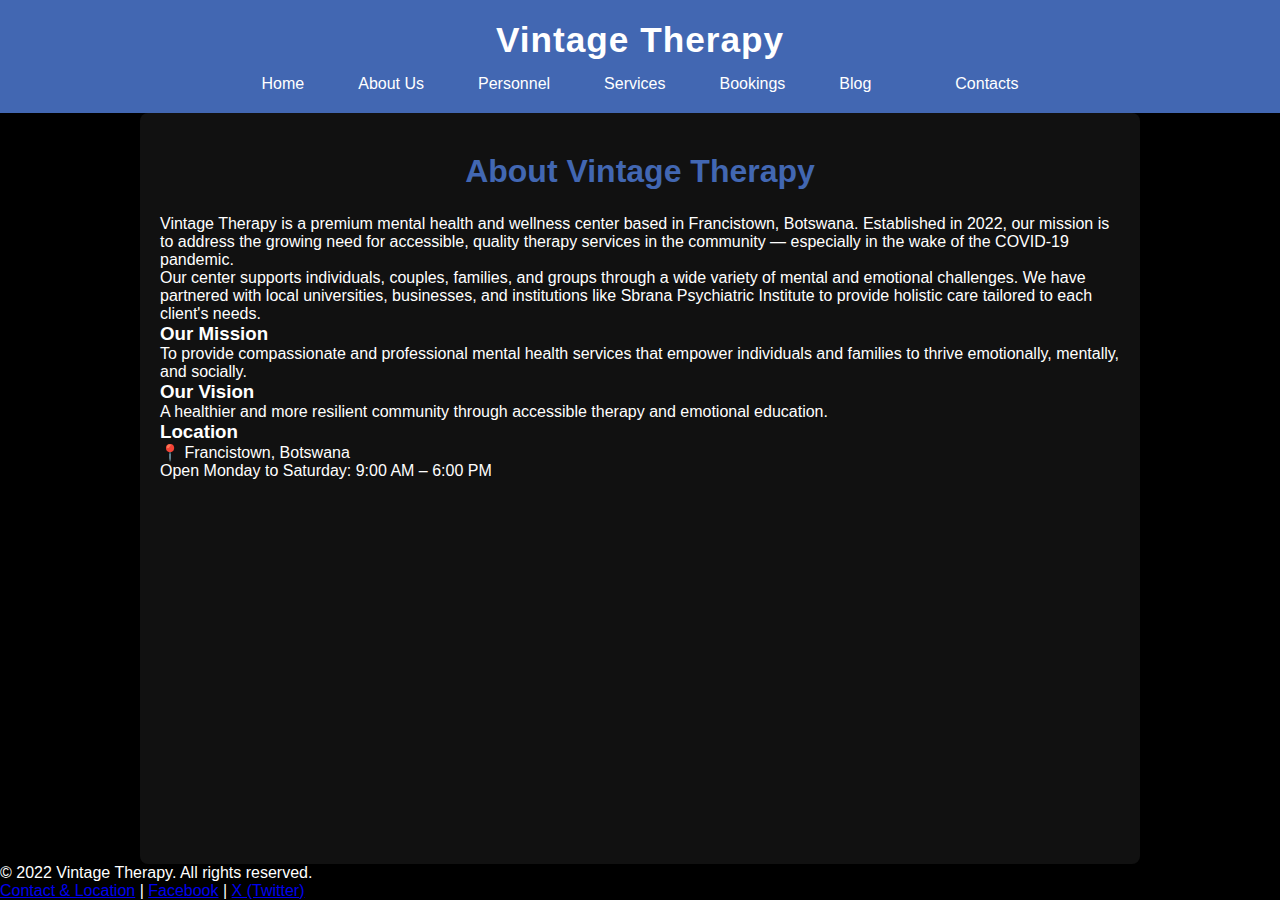
<file: about-us.html>
<!DOCTYPE html>
<html lang="en">
<head>
    <meta charset="UTF-8" />
    <meta name="viewport" content="width=device-width, initial-scale=1.0"/>
    <title>Vintage Therapy | About Us</title>
    <link rel="stylesheet" href="css/style.css" />
</head>
<body>

<header>
    <div class="logo">
        <h1>Vintage Therapy</h1>
    </div>
	<nav>
     <ul>
        <li><a href="index.html">Home</a></li>
        <li><a href="about-us.html">About Us</a></li>
        <li><a href="personnel.html">Personnel</a></li>
        <li><a href="services.html">Services</a></li>
        <li><a href="bookings.html">Bookings</a></li>
        <li><a href="blog.html">Blog</a></li><li>
		<li><a href="contacts.html">Contacts</a></li>
		
     </ul>
    </nav>
 
</header>
    
<main>
    <h2>About Vintage Therapy</h2>
    <section class="about-section">
        <p>
            Vintage Therapy is a premium mental health and wellness center based in Francistown, Botswana. Established in 2022, our mission is to address the growing need for accessible, quality therapy services in the community — especially in the wake of the COVID-19 pandemic.
        </p>
        <p>
            Our center supports individuals, couples, families, and groups through a wide variety of mental and emotional challenges. We have partnered with local universities, businesses, and institutions like Sbrana Psychiatric Institute to provide holistic care tailored to each client's needs.
        </p>

        <h3>Our Mission</h3>
        <p>
            To provide compassionate and professional mental health services that empower individuals and families to thrive emotionally, mentally, and socially.
        </p>

        <h3>Our Vision</h3>
        <p>
            A healthier and more resilient community through accessible therapy and emotional education.
        </p>   

        <h3>Location</h3>
        <p>
            📍 Francistown, Botswana<br />
            Open Monday to Saturday: 9:00 AM – 6:00 PM
        </p>
    </section>
</main>

<footer>
    
    <p>&copy; 2022 Vintage Therapy. All rights reserved.</p>
    <p>
        <a href="contacts.html">Contact & Location</a> |
        <a href="https://facebook.com/vintagetherapy" target="_blank">Facebook</a> |
        <a href="https://x.com/vintagetherapy" target="_blank">X (Twitter)</a>
    </p>
</footer>

</body>
</html>
</file>
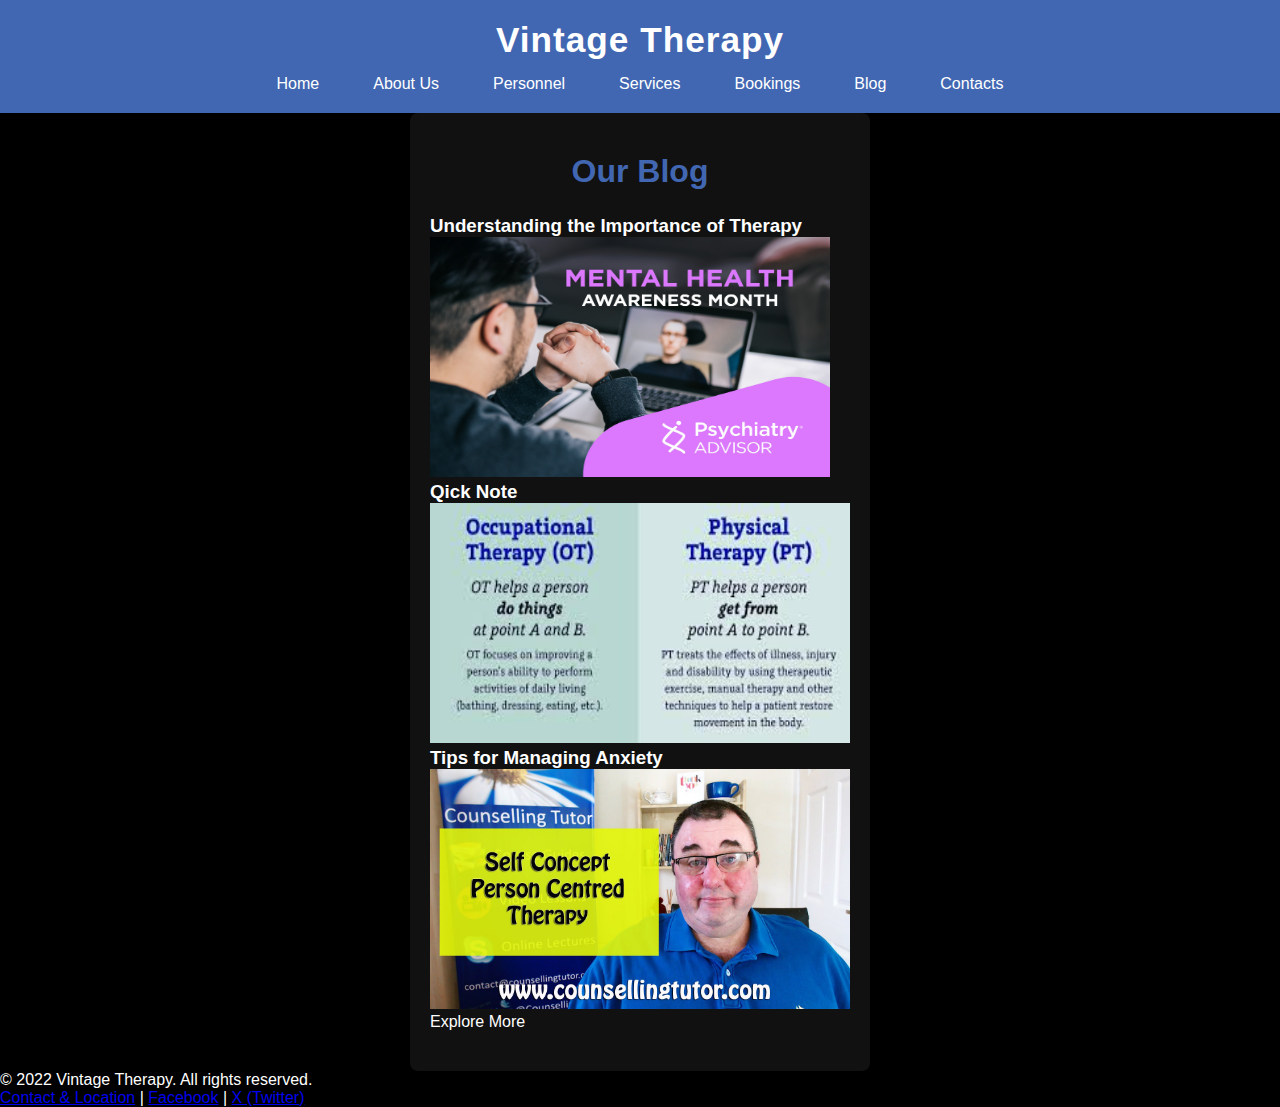
<file: blog.html>
<!DOCTYPE html>
<html lang="en">
<head>
    <meta charset="UTF-8" />
    <meta name="viewport" content="width=device-width, initial-scale=1.0" />
    <title>Vintage Therapy | Blog</title>
    <link rel="stylesheet" href="css/style.css" />
</head>
<body>

<header>
    <div class="logo">
        <h1>Vintage Therapy</h1>
    </div>
    <nav>
       <ul>
        <li><a href="index.html">Home</a></li>
        <li><a href="about-us.html">About Us</a></li>
        <li><a href="personnel.html">Personnel</a></li>
        <li><a href="services.html">Services</a></li>
        <li><a href="bookings.html">Bookings</a></li>
        <li><a href="blog.html">Blog</a></li>
		<li><a href="contacts.html">Contacts</a></li
		
      </ul>
    </nav>

</header>

<main>
    <h2>Our Blog</h2>
    <article>
        <h3>Understanding the Importance of Therapy</h3>
		      <img src="images/ad222.jpg" width=" 400" height=" 240" alt="ad 222">
              
			  <h3>Qick Note</h3>
              
			  <img src="images/ad9.jpg" width=" 420" height=" 240" alt="ad 9">
    </article>

    <article>
        <h3>Tips for Managing Anxiety</h3>
		
		<img src="images/ad10.jpg" width=" 420" height=" 240" alt="ad 10">
        <p>Explore More</p>
    </article>
</main>
<footer>
    <p>&copy; 2022 Vintage Therapy. All rights reserved.</p>
    <p>
        <a href="contacts.html">Contact & Location</a> |
        <a href="https://facebook.com/vintagetherapy" target="_blank">Facebook</a> |
        <a href="https://x.com/vintagetherapy" target="_blank">X (Twitter)</a>
    </p>
</footer>


</body>


</html>
</file>
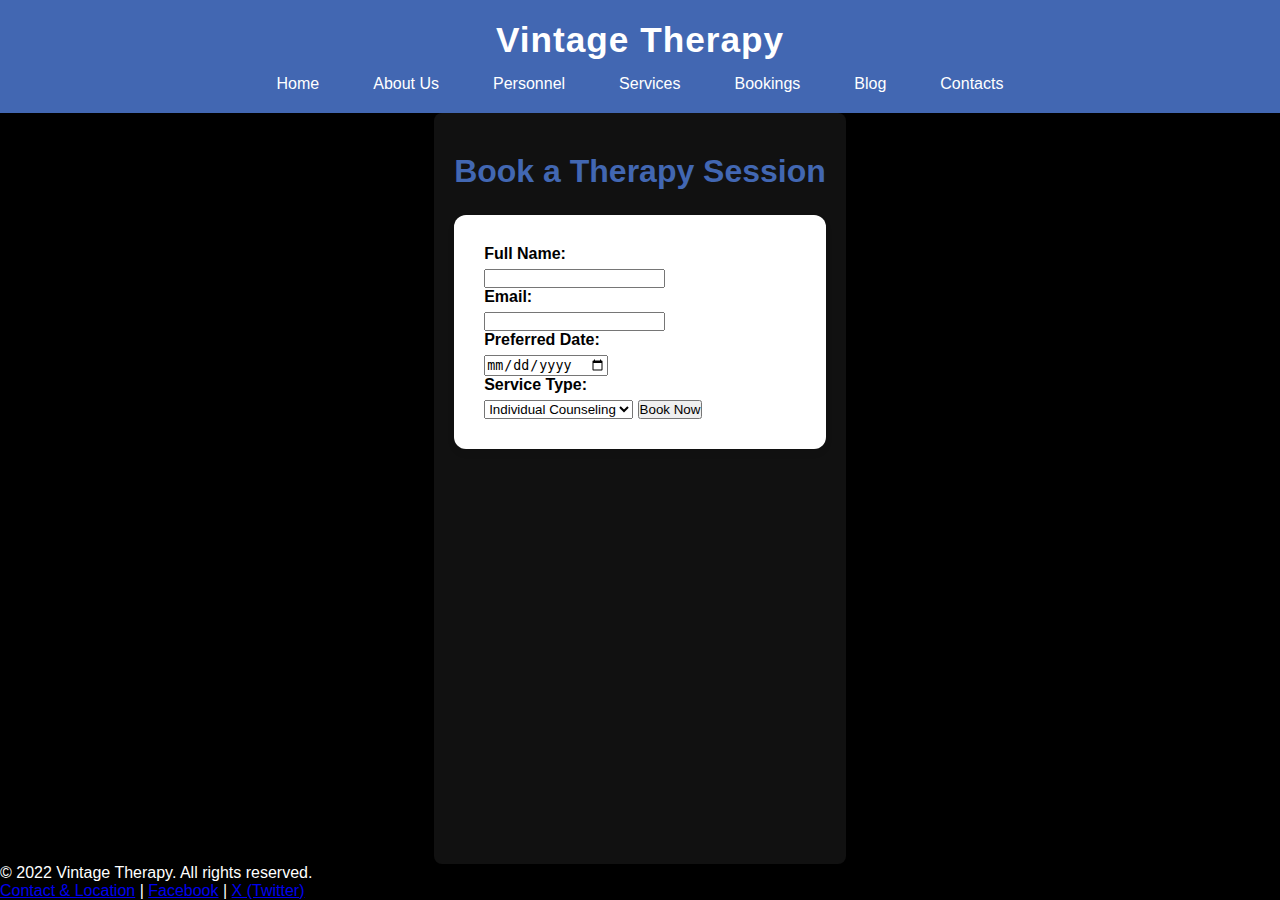
<file: bookings.html>
<!DOCTYPE html>
<html lang="en">
<head>
    <meta charset="UTF-8" />
    <meta name="viewport" content="width=device-width, initial-scale=1.0" />
    <title>Vintage Therapy | Bookings</title>
    <link rel="stylesheet" href="css/style.css" />
</head>
<body>

<header>
    <div class="logo">
        <h1>Vintage Therapy</h1>
    </div>
    <nav>
       <ul>
        <li><a href="index.html">Home</a></li>
        <li><a href="about-us.html">About Us</a></li>
        <li><a href="personnel.html">Personnel</a></li>
        <li><a href="services.html">Services</a></li>
        <li><a href="bookings.html">Bookings</a></li>
        <li><a href="blog.html">Blog</a></li>
		<li><a href="contacts.html">Contacts</a></li>
		
      </ul>
    </nav>

</header>

<main>
    <h2>Book a Therapy Session</h2>
    <form action="submit-booking.php" method="post">
        <label for="name">Full Name:</label>
        <input type="text" id="name" name="name" required />

        <label for="email">Email:</label>
        <input type="email" id="email" name="email" required />

        <label for="date">Preferred Date:</label>
        <input type="date" id="date" name="date" required />

        <label for="service">Service Type:</label>
        <select id="service" name="service">
            <option value="individual">Individual Counseling</option>
            <option value="family">Family Therapy</option>
            <option value="group">Group Therapy</option>
        </select>

        <button type="submit">Book Now</button>
    </form>
</main>
<footer>
    <p>&copy; 2022 Vintage Therapy. All rights reserved.</p>
    <p>
        <a href="contacts.html">Contact & Location</a> |
        <a href="https://facebook.com/vintagetherapy" target="_blank">Facebook</a> |
        <a href="https://x.com/vintagetherapy" target="_blank">X (Twitter)</a>
    </p>
</footer>

</body>

</html>
</file>
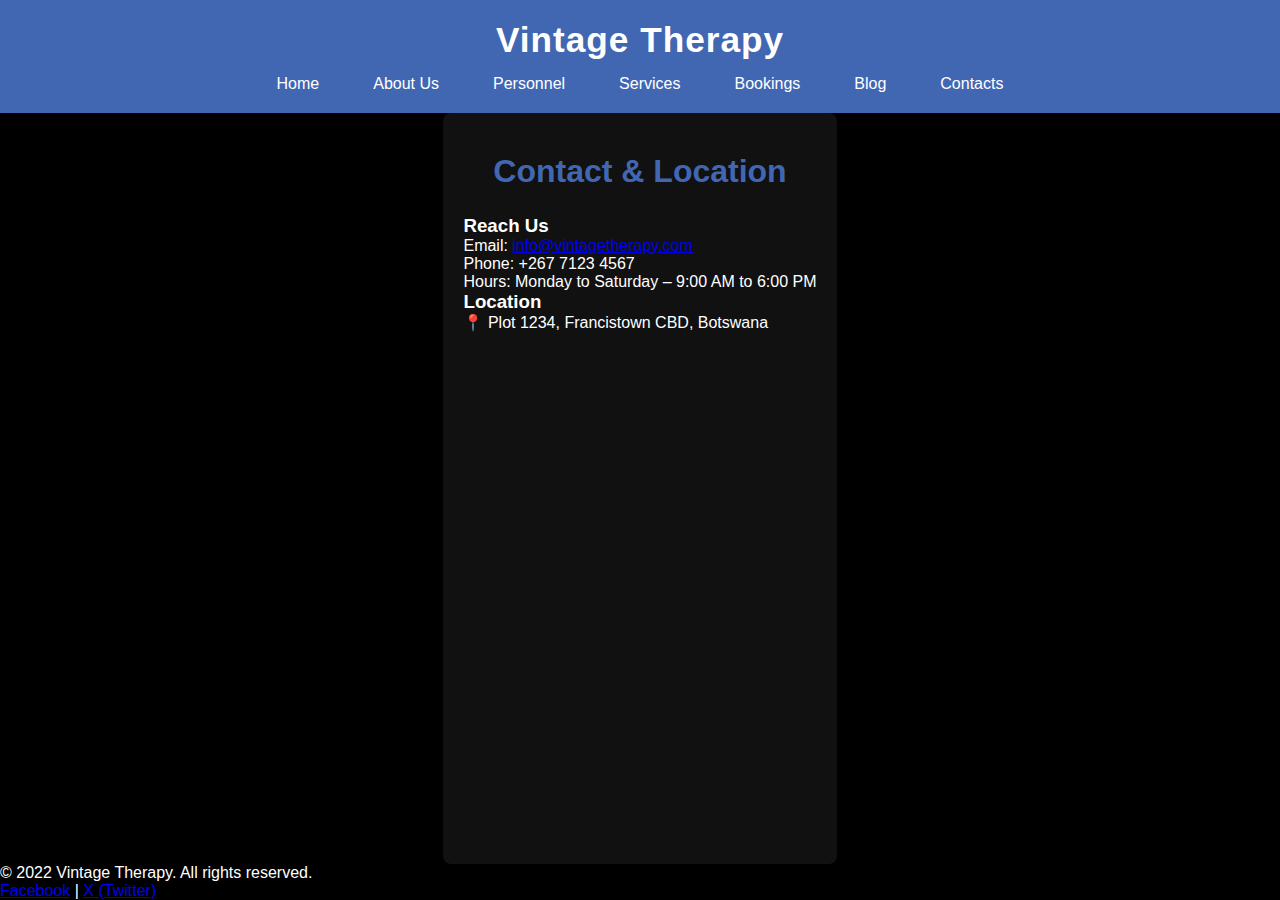
<file: contacts.html>
<!DOCTYPE html>
<html lang="en">
<head>
    <meta charset="UTF-8" />
    <meta name="viewport" content="width=device-width, initial-scale=1.0"/>
    <title>Vintage Therapy | Contacts</title>
    <link rel="stylesheet" href="css/style.css" />
</head>
<body>

<header>
    <div class="logo">
        <h1>Vintage Therapy</h1>
    </div>
    <nav>
        <ul>
            <li><a href="index.html">Home</a></li>
            <li><a href="about-us.html">About Us</a></li>
            <li><a href="personnel.html">Personnel</a></li>
            <li><a href="services.html">Services</a></li>
            <li><a href="bookings.html">Bookings</a></li>
            <li><a href="blog.html">Blog</a></li>
            <li><a href="contacts.html">Contacts</a></li>
        </ul>
    </nav>
</header>

<main>
    <h2>Contact & Location</h2>

    <section class="about-section">
        <h3>Reach Us</h3>
        <p>Email: <a href="mailto:info@vintagetherapy.com">info@vintagetherapy.com</a></p>
        <p>Phone: +267 7123 4567</p>
        <p>Hours: Monday to Saturday – 9:00 AM to 6:00 PM</p>

        <h3>Location</h3>
        <p>📍 Plot 1234, Francistown CBD, Botswana</p>

        <iframe 
            src="https://www.google.com/maps?q=Francistown,Botswana&output=embed" 
            width="100%" 
            height="300" 
            style="border:0;" 
            allowfullscreen="" 
            loading="lazy">
        </iframe>
    </section>
</main>

<footer>
    <p>&copy; 2022 Vintage Therapy. All rights reserved.</p>
    <p>
        <a href="https://facebook.com/vintagetherapy" target="_blank">Facebook</a> |
        <a href="https://x.com/vintagetherapy" target="_blank">X (Twitter)</a>
    </p>
</footer>

</body>
</html>
</file>
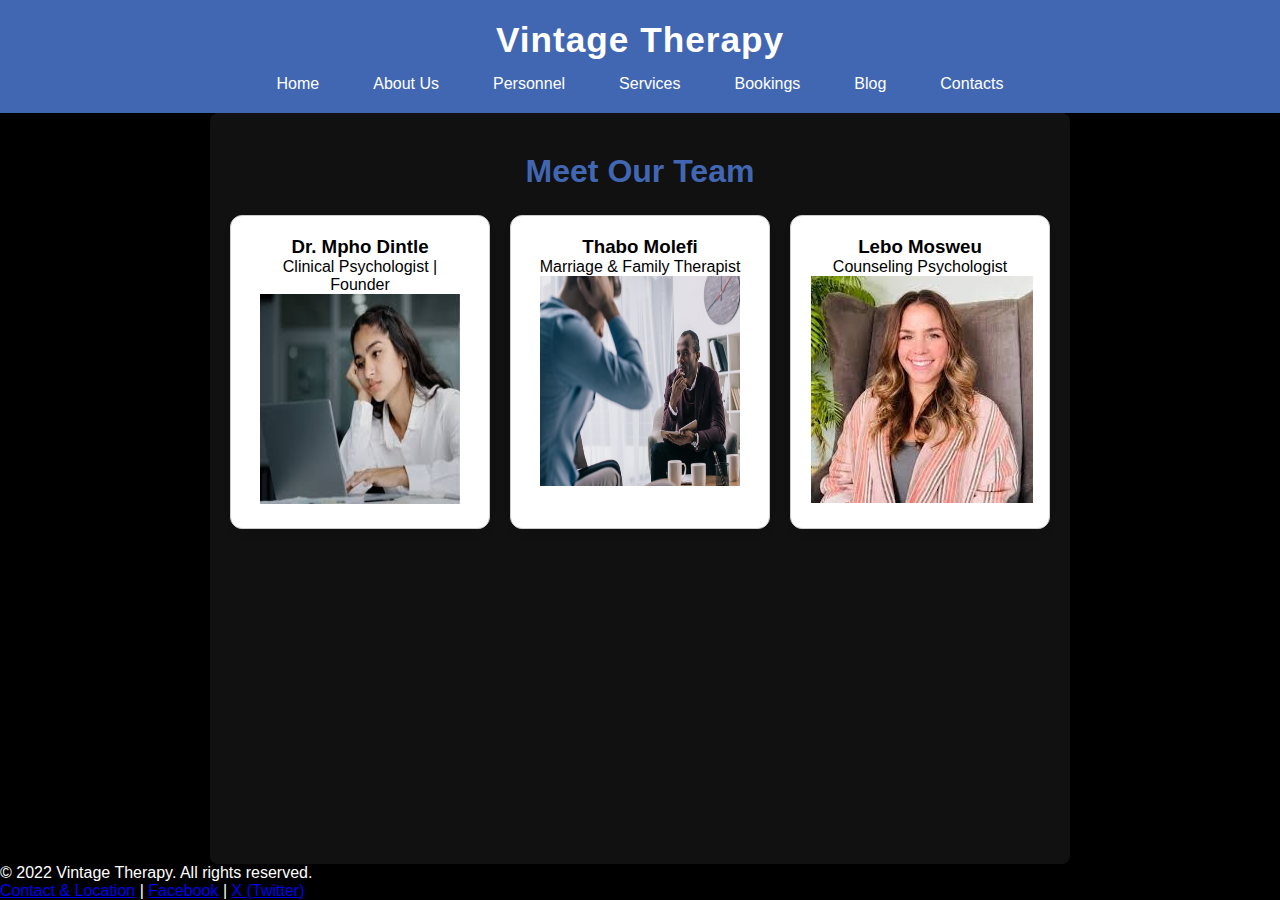
<file: Personnel.html>
<!DOCTYPE html>
<html lang="en">
<head>
    <meta charset="UTF-8">
    <meta name="viewport" content="width=device-width, initial-scale=1.0">
    <title>Vintage Therapy | Personnel</title>
    <link rel="stylesheet" href="css/style.css">
</head>
<body>

<header>
    <div class="logo">
        <h1>Vintage Therapy</h1>
    </div>
    <nav>
      <ul>
        <li><a href="index.html">Home</a></li>
        <li><a href="about-us.html">About Us</a></li>
        <li><a href="personnel.html">Personnel</a></li>
        <li><a href="services.html">Services</a></li>
        <li><a href="bookings.html">Bookings</a></li>
        <li><a href="blog.html">Blog</a></li>
        <li><a href="contacts.html">Contacts</a></li>
     </ul>
   </nav>
</header>

<main>
    <h2>Meet Our Team</h2>
    <div class="team">
        <div class="member">
            <h3>Dr. Mpho Dintle</h3>
            <p>Clinical Psychologist | Founder</p>
            <img src="images/ad4.jpg" width="200" height="210" alt="ad 4">
        </div>
        <div class="member">
            <h3>Thabo Molefi</h3>
            <p>Marriage & Family Therapist</p>
            <img src="images/ad25.jpg" width="200" height="210" alt="ad 25">
        </div>
        <div class="member">
            <h3>Lebo Mosweu</h3>
            <p>Counseling Psychologist</p>
            <img src="images/ad7.jpg" alt="ad 7">
        </div>
    </div>
</main>

<footer>
    <p>&copy; 2022 Vintage Therapy. All rights reserved.</p>
    <p>
        <a href="contacts.html">Contact & Location</a> |
        <a href="https://facebook.com/vintagetherapy" target="_blank">Facebook</a> |
        <a href="https://x.com/vintagetherapy" target="_blank">X (Twitter)</a>
    </p>
</footer>

</body>
</html>
</file>
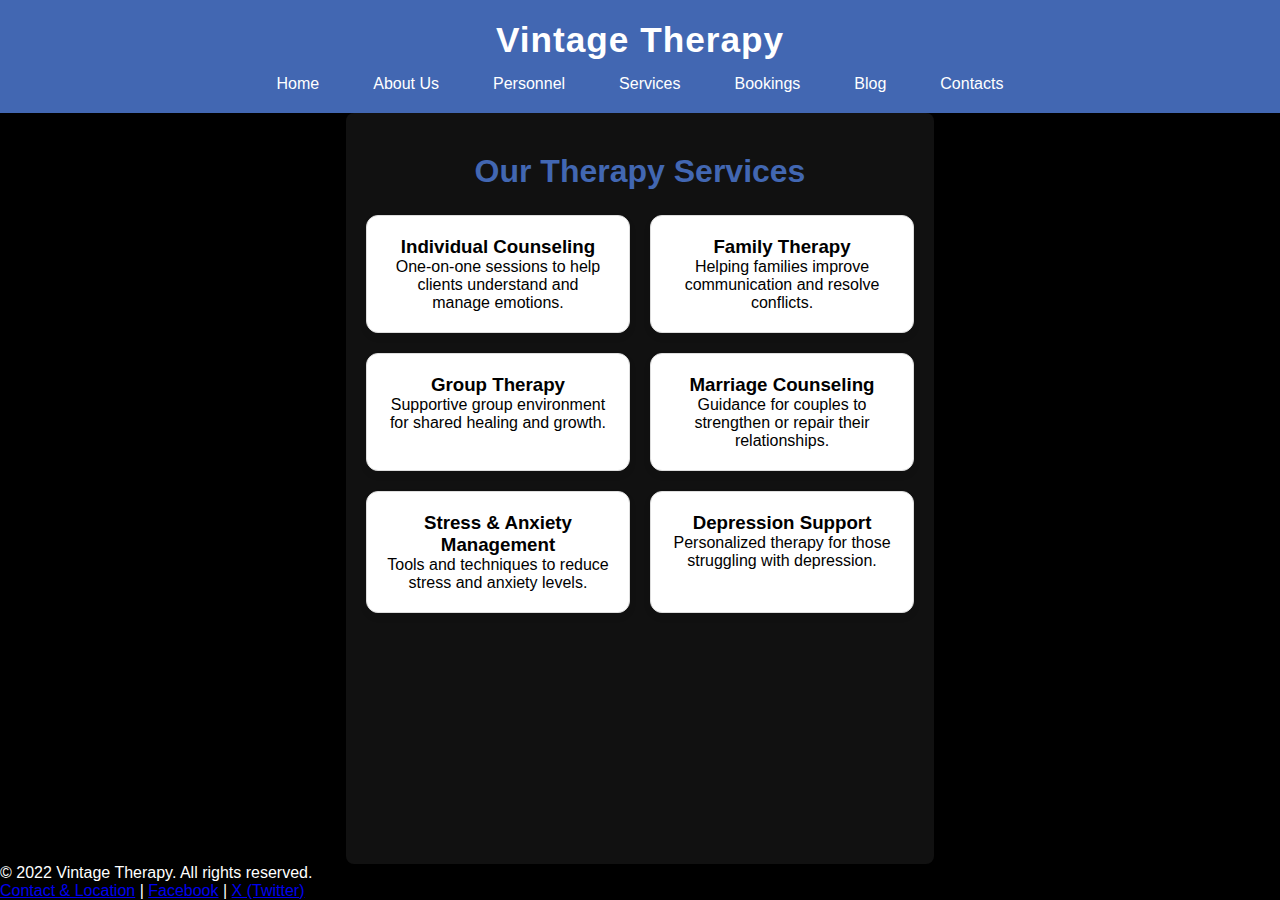
<file: services.html>
<!DOCTYPE html>
<html lang="en">
<head>
    <meta charset="UTF-8" />
    <meta name="viewport" content="width=device-width, initial-scale=1.0" />
    <title>Vintage Therapy | Services</title>
    <link rel="stylesheet" href="css/style.css" />
</head>
<body>

<header>
    <div class="logo">
        <h1>Vintage Therapy</h1>
    </div>
      <nav>
      <ul>
        <li><a href="index.html">Home</a></li>
        <li><a href="about-us.html">About Us</a></li>
        <li><a href="personnel.html">Personnel</a></li>
        <li><a href="services.html">Services</a></li>
        <li><a href="bookings.html">Bookings</a></li>
        <li><a href="blog.html">Blog</a></li>
		<li><a href="contacts.html">Contacts</a></li>
		
		
     </ul>
    </nav>

</header>

<main>
    <h2>Our Therapy Services</h2>
    <div class="services-grid">
        <div class="service-box">
            <h3>Individual Counseling</h3>
            <p>One-on-one sessions to help clients understand and manage emotions.</p>
			
        </div>
        <div class="service-box">
            <h3>Family Therapy</h3>
            <p>Helping families improve communication and resolve conflicts.</p>
        </div>
        <div class="service-box">
            <h3>Group Therapy</h3>
            <p>Supportive group environment for shared healing and growth.</p>
        </div>
        <div class="service-box">
            <h3>Marriage Counseling</h3>
            <p>Guidance for couples to strengthen or repair their relationships.</p>
        </div>
        <div class="service-box">
            <h3>Stress & Anxiety Management</h3>
            <p>Tools and techniques to reduce stress and anxiety levels.</p>
        </div>
        <div class="service-box">
            <h3>Depression Support</h3>
            <p>Personalized therapy for those struggling with depression.</p>
        </div>
    </div>
</main>
<footer>
    <p>&copy; 2022 Vintage Therapy. All rights reserved.</p>
    <p>
        <a href="contacts.html">Contact & Location</a> |
        <a href="https://facebook.com/vintagetherapy" target="_blank">Facebook</a> |
        <a href="https://x.com/vintagetherapy" target="_blank">X (Twitter)</a>
    </p>
</footer>

</body>

</html>
</file>
<file: css/style.css>
* {
    margin: 0;
    padding: 0;
    box-sizing: border-box;
}

html, body {
    height: 100%;
    font-family: 'Segoe UI', Tahoma, Geneva, Verdana, sans-serif;
    background-color: #000; /* Black background for index page */
    color: #fff;
    display: flex;
    flex-direction: column;
}


header {
    background-color: #4267B2;
    color: white;
    padding: 20px 0;
    text-align: center;
    box-shadow: 0 2px 4px rgba(0,0,0,0.1);
}

.logo h1 {
    font-size: 2.2rem;
    letter-spacing: 1px;
    font-weight: bold;
}

nav ul {
    list-style: none;
    display: flex;
    justify-content: center;
    flex-wrap: wrap;
    margin-top: 15px;
}

nav ul li {
    margin: 0 15px;
}

nav ul li a {
    color: white;
    text-decoration: none;
    font-weight: 500;
    padding: 8px 12px;
    border-radius: 5px;
    transition: background 0.3s ease;
}

nav ul li a:hover {
    background-color: #365899;
}

.hero {
    background: url('images/therapy-bg.jpg') no-repeat center center/cover;
    color: white;
    text-align: center;
    padding: 80px 20px;
}

.hero h1 {
    font-size: 2.8rem;
    margin-bottom: 10px;
}

.hero p {
    font-size: 1.2rem;
}
main {
    flex: 1;
    padding: 40px 20px;
    max-width: 1000px;
    margin: auto;
    background-color: #111; 
    color: #fff;
    border-radius: 8px;
}

main h2 {
    font-size: 2rem;
    margin-bottom: 25px;
    color: #4267B2;
    text-align: center;
}

.services-grid {
    display: grid;
    grid-template-columns: repeat(auto-fit, minmax(260px, 1fr));
    gap: 20px;
}

.service-box {
    background-color: white;
    color: black;
    border: 1px solid #ddd;
    border-radius: 12px;
    padding: 20px;
    text-align: center;
    box-shadow: 0 4px 8px rgba(0,0,0,0.05);
    transition: transform 0.2s ease, background-color 0.3s ease;
}

.service-box:hover {
    transform: translateY(-5px);
    background-color: #f0f8ff;
}

.team {
    display: flex;
    flex-wrap: wrap;
    gap: 20px;
    justify-content: center;
}

.member {
    background-color: white;
    color: black;
    border: 1px solid #ccc;
    border-radius: 12px;
    padding: 20px;
    width: 260px;
    text-align: center;
    box-shadow: 0 4px 6px rgba(0,0,0,0.05);
}

form {
    background-color: #fff;
    color: black;
    padding: 30px;
    border-radius: 12px;
    max-width: 500px;
    margin: auto;
    box-shadow: 0 4px 8px rgba(0,0,0,0.05);
}

form label {
    display: block;
    margin-bottom: 6px;
    font-weight: bold;
}

.about-container {
    display: flex;
    flex-wrap: wrap;
    gap: 1rem;
    padding: 1rem;
	text-align:center
}

.site-footer {
    background-color: #000;
    color: #fff;
    text-align: center;
    padding: 80px 20px;
    font-size: 20px;
    width: 100%;
    margin-top: auto;
	justify-content: center;
}
</file>
